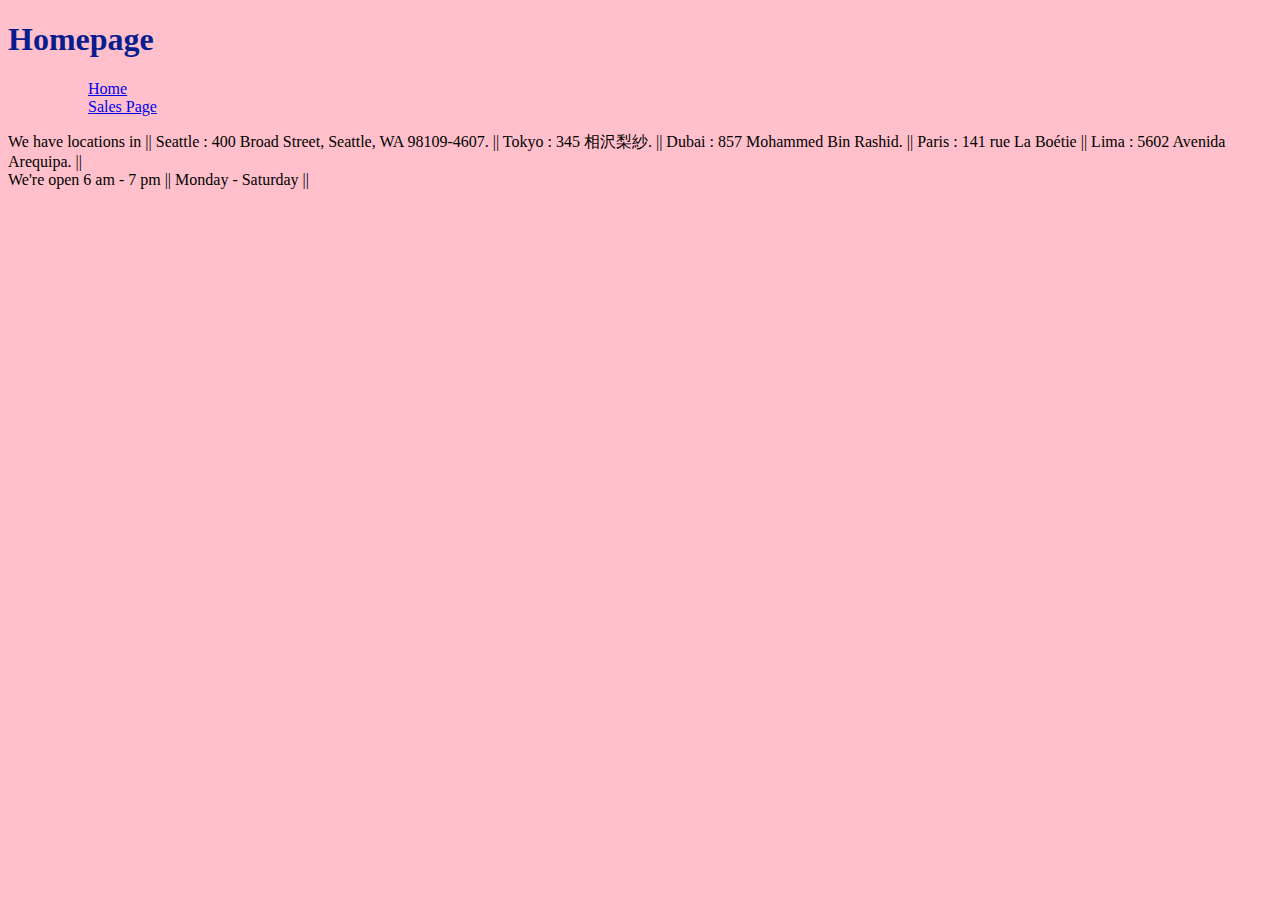
<file: index.html>
<!DOCTYPE html>
<html lang="en">

<head>
    <title>  Homepage </title>
    <link rel="stylesheet" href="style.css">
</head>

<body>
    <header>
        <h1 id="title">  Homepage </h1>
        <nav>
            <ul class="nav-list">
                <ul class="nav-item1"><a href="./index.html"> Home </a></ul>
                <ul class="nav-item1"><a href="./sales.html"> Sales Page</a></ul>
            </ul>
        </nav>
    </header>

    <div>
        We have locations in
        || Seattle : 400 Broad Street, Seattle, WA 98109-4607.
        || Tokyo : 345 相沢梨紗.
        || Dubai : 857 Mohammed Bin Rashid.
        || Paris : 141 rue La Boétie
        || Lima : 5602  Avenida Arequipa. ||
    </div>

    <div> We're open 6 am - 7 pm || Monday - Saturday || </div>

    

    
        








    <script src="./app.js"></script>
</body>

</html>
</file>
<file: style.css>
able {
    border-collapse: collapse;
    width: 100%;
  }
  th, td {
    padding: 0.25rem;
    text-align: left;
    border: 1px solid rgb(0, 0, 0);
  }

  body {
    background-color: pink
  }

  body {
    background-image: url("https://th.bing.com/th/id/R.2ef58286d01f8b2feceb47914b2c44ee?rik=gmecYxg99cmyTg&riu=http%3a%2f%2fwww.technocrazed.com%2fwp-content%2fuploads%2f2015%2f12%2fWood-Wallpaper-Background-27.jpg&ehk=04%2b2H6wRpjePfMa%2bUQXMexScaO5dDVDjgD7QGlJIzPw%3d&risl=&pid=ImgRaw");
  }

  h1 {
    color: rgb(9, 29, 143);
  }

  th {
    color: burlywood
  }
 
  table {
    color: burlywood
  }

  nav {
    color:rgb(255, 0, 255)
  }

  li {
    color:rgb(255, 0, 255)
  }
</file>
